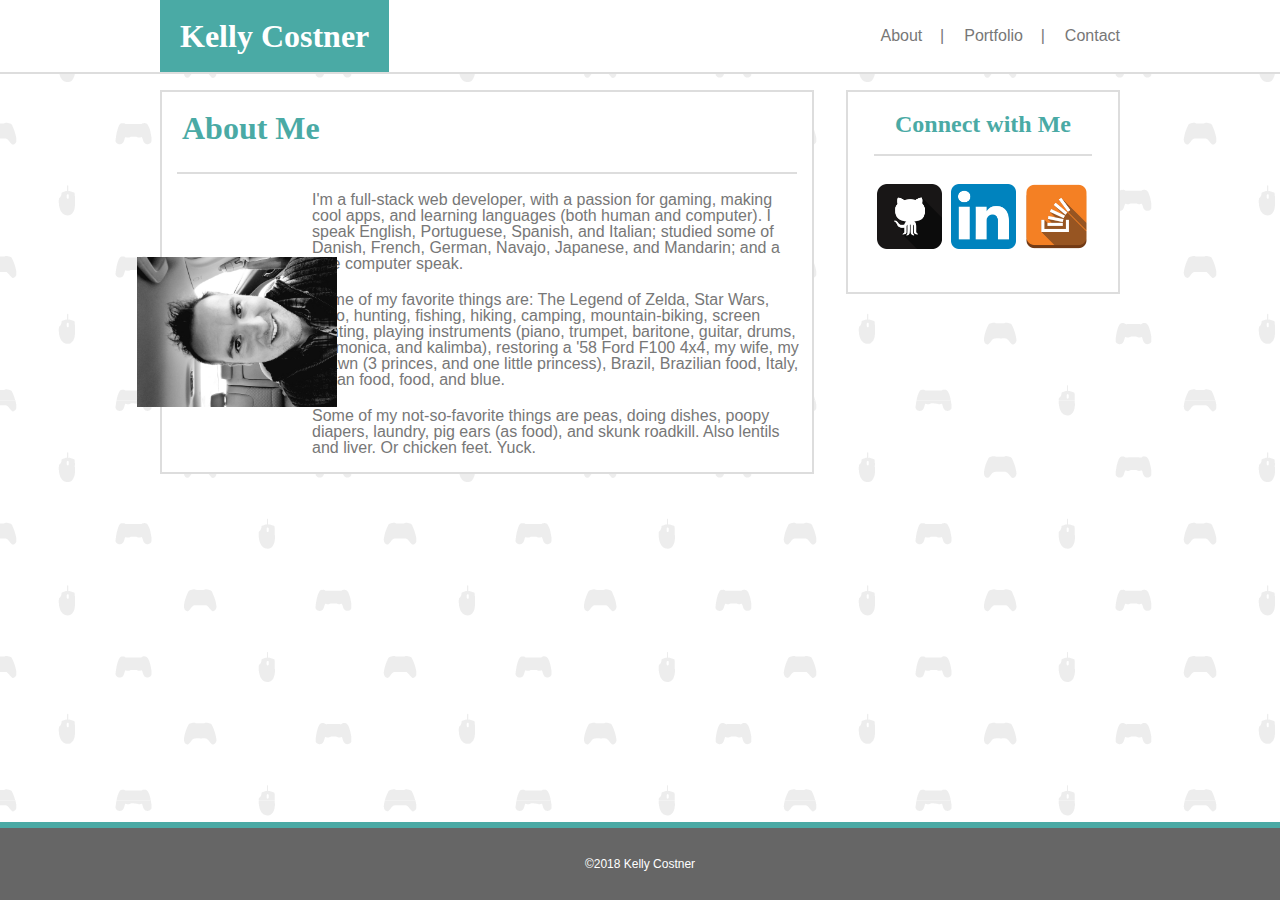
<file: index.html>
<!DOCTYPE html>
<html lang="en">
	<head>
		<meta charset="UTF-8">
		<meta name="viewport" content="width=device-width, initial-scale=1.0">
		<meta http-equiv="X-UA-Compatible" content="ie=edge">
		<title>Kelly Costner - Portfolio</title>
		<link rel="stylesheet" href="assets/css/reset.css">
		<link rel="stylesheet" href="assets/css/style.css">
		<link rel="icon" href="assets/images/profile-favicon.gif" type="image/gif">
	</head>

	<body>
		<div class="topContainer">
			<header class="myHeader">
				<a href="index.html"><h1 class="me">Kelly Costner</h1></a>
				<nav class="myNav">
					<ul class="myNav-ul">
						<li class="myNav-li"><a href="index.html">About</a></li>
						&nbsp; &nbsp; |
						<li class="myNav-li"><a href="portfolio.html">Portfolio</a></li>
						&nbsp; &nbsp; |
						<li class="myNav-li"><a href="contact.html">Contact</a></li>
					</ul>
				</nav>
			</header>
			<br>
		</div>

		<hr id="navhr">

		<section class="mainArea">
			<div class="myArticle">
				<h1>About Me</h1>
				<hr class="bodyHR">
				<img id="profilepic" src="assets/images/profile.jpg" alt="My Mugshot">
				<p>I'm a full-stack web developer, with a passion for gaming, making cool apps, and learning languages (both human and computer). I speak English, Portuguese, Spanish, and Italian; studied some of Danish, French, German, Navajo, Japanese, and Mandarin; and a little <computer-speak class="">computer speak.</computer-speak></p>
				<p>Some of my favorite things are: The Legend of Zelda, Star Wars, Halo, hunting, fishing, hiking, camping, <mountain-biking>mountain-biking,</mountain-biking> screen printing, playing instruments (piano, trumpet, baritone, guitar, drums, harmonica, and kalimba), restoring a '58 Ford F100 4x4, my wife, my spawn (3 princes, and one little princess), Brazil, Brazilian food, Italy, Italian food, food, and blue.</p>
				<p>Some of my not-so-favorite things are peas, doing dishes, poopy diapers, laundry, pig ears (as food), and skunk roadkill. Also lentils and liver. Or chicken feet. Yuck.</p>
			</div>
			<aside class="myAside">
				<h2>Connect with Me</h2>
				<hr class="asideHR">
				<a href="https://github.com/belobig" target="_blank"><img class="asideImg" src="assets/images/github.png"></a>
				<a href="https://www.linkedin.com/in/kelly-costner-68072b51/" target="_blank"><img class="asideImg" src="assets/images/linkedin.png"></a>
				<a href="https://stackoverflow.com/users/8755871/kelly-costner" target="_blank"><img class="asideImg" src="assets/images/stackoverflow.png"></a> 
			</aside>
		</section>
		<footer>&copy;2018 Kelly Costner</footer>
	</body>
</html>
</file>
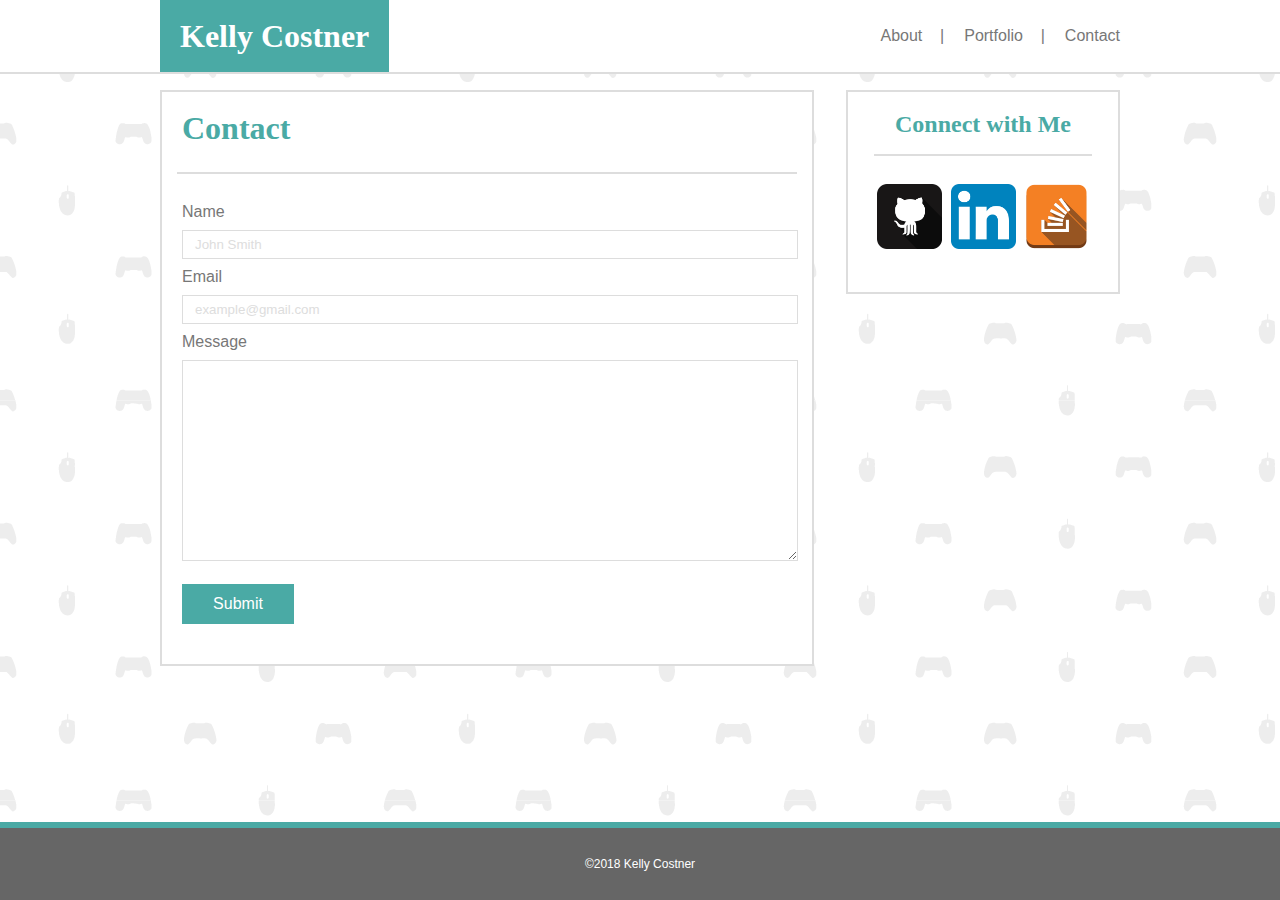
<file: contact.html>
<!DOCTYPE html>
<html lang="en">
	<head>
		<meta charset="UTF-8">
		<meta name="viewport" content="width=device-width, initial-scale=1.0">
		<meta http-equiv="X-UA-Compatible" content="ie=edge">
		<title>Kelly Costner - Portfolio</title>
		<link rel="stylesheet" href="assets/css/reset.css">
		<link rel="stylesheet" href="assets/css/style.css">
		<link rel="icon" href="assets/images/profile-favicon.gif" type="image/gif">
	</head>

	<body>
		<div class="topContainer">
			<header class="myHeader">
				<a href="index.html"><h1 class="me">Kelly Costner</h1></a>
				<nav class="myNav">
					<ul class="myNav-ul">
						<li class="myNav-li"><a href="index.html">About</a></li>
						&nbsp; &nbsp; |
						<li class="myNav-li"><a href="portfolio.html">Portfolio</a></li>
						&nbsp; &nbsp; |
						<li class="myNav-li"><a href="contact.html">Contact</a></li>
					</ul>
				</nav>
			</header>
			<br>
		</div>

		<hr id="navhr">

		<section class="mainArea">
			<div class="myArticle">
				<h1>Contact</h1>
				<hr class="bodyHR">
				<form class="contactForm">
					<p>Name</p>
					<input type="name" placeholder="John Smith">
					<p>Email</p>
					<input type="email" placeholder="example@gmail.com">
					<p>Message</p>
					<textarea name="Message" id="" cols="30" rows="10"></textarea>
					<input type="submit" value="Submit">
				</form>
				
			</div>
			<aside class="myAside">
				<h2>Connect with Me</h2>
				<hr class="asideHR">
				<a href="https://github.com/belobig" target="_blank"><img class="asideImg" src="assets/images/github.png"></a>
				<a href="https://www.linkedin.com/in/kelly-costner-68072b51/" target="_blank"><img class="asideImg" src="assets/images/linkedin.png"></a>
				<a href="https://stackoverflow.com/users/8755871/kelly-costner" target="_blank"><img class="asideImg" src="assets/images/stackoverflow.png"></a> 
			</aside>
		</section>
		<footer>&copy;2018 Kelly Costner</footer>
	</body>
</html>
</file>
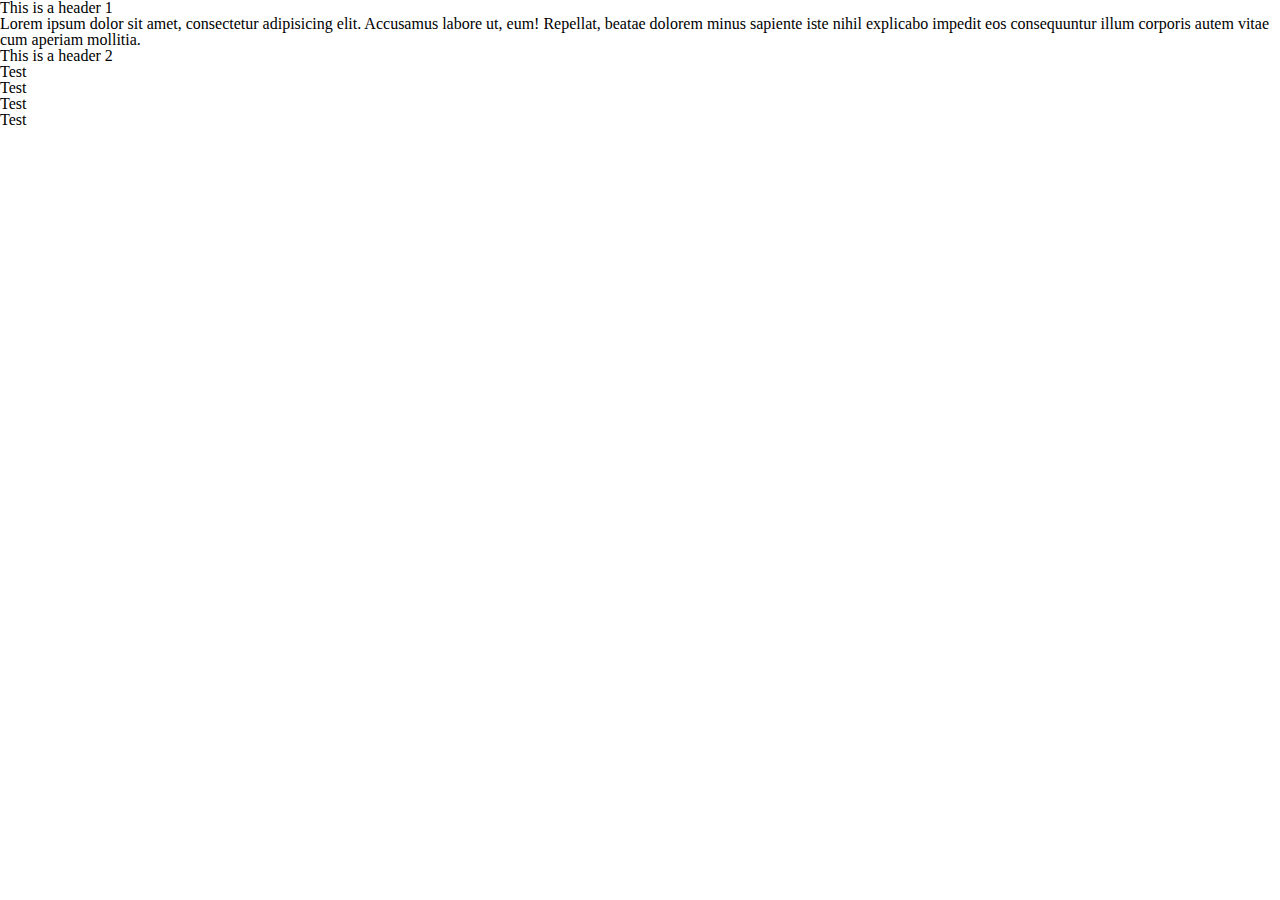
<file: example.html>
<!-- Reset.css -->
<!DOCTYPE html>
<html lang="en-us">

<head>

	<meta charset="UTF-8">
	<title>Example Page</title>
	<!-- Once a reset.css is used uncomment the following line to see how this stylesheet works-->
	<!--Try enabling and then disabling it more than once.-->
	<link rel="stylesheet" href="assets/css/reset.css">

</head>

<body>

	<h1>This is a header 1</h1>

	<p>Lorem ipsum dolor sit amet, consectetur adipisicing elit. Accusamus labore ut, eum! Repellat, beatae dolorem minus sapiente
		iste nihil explicabo impedit eos consequuntur illum corporis autem vitae cum aperiam mollitia.</p>

	<h2>This is a header 2</h2>

	<ul>
		<li>Test</li>
		<li>Test</li>
		<li>Test</li>
		<li>Test</li>
	</ul>

</body>

</html>
</file>
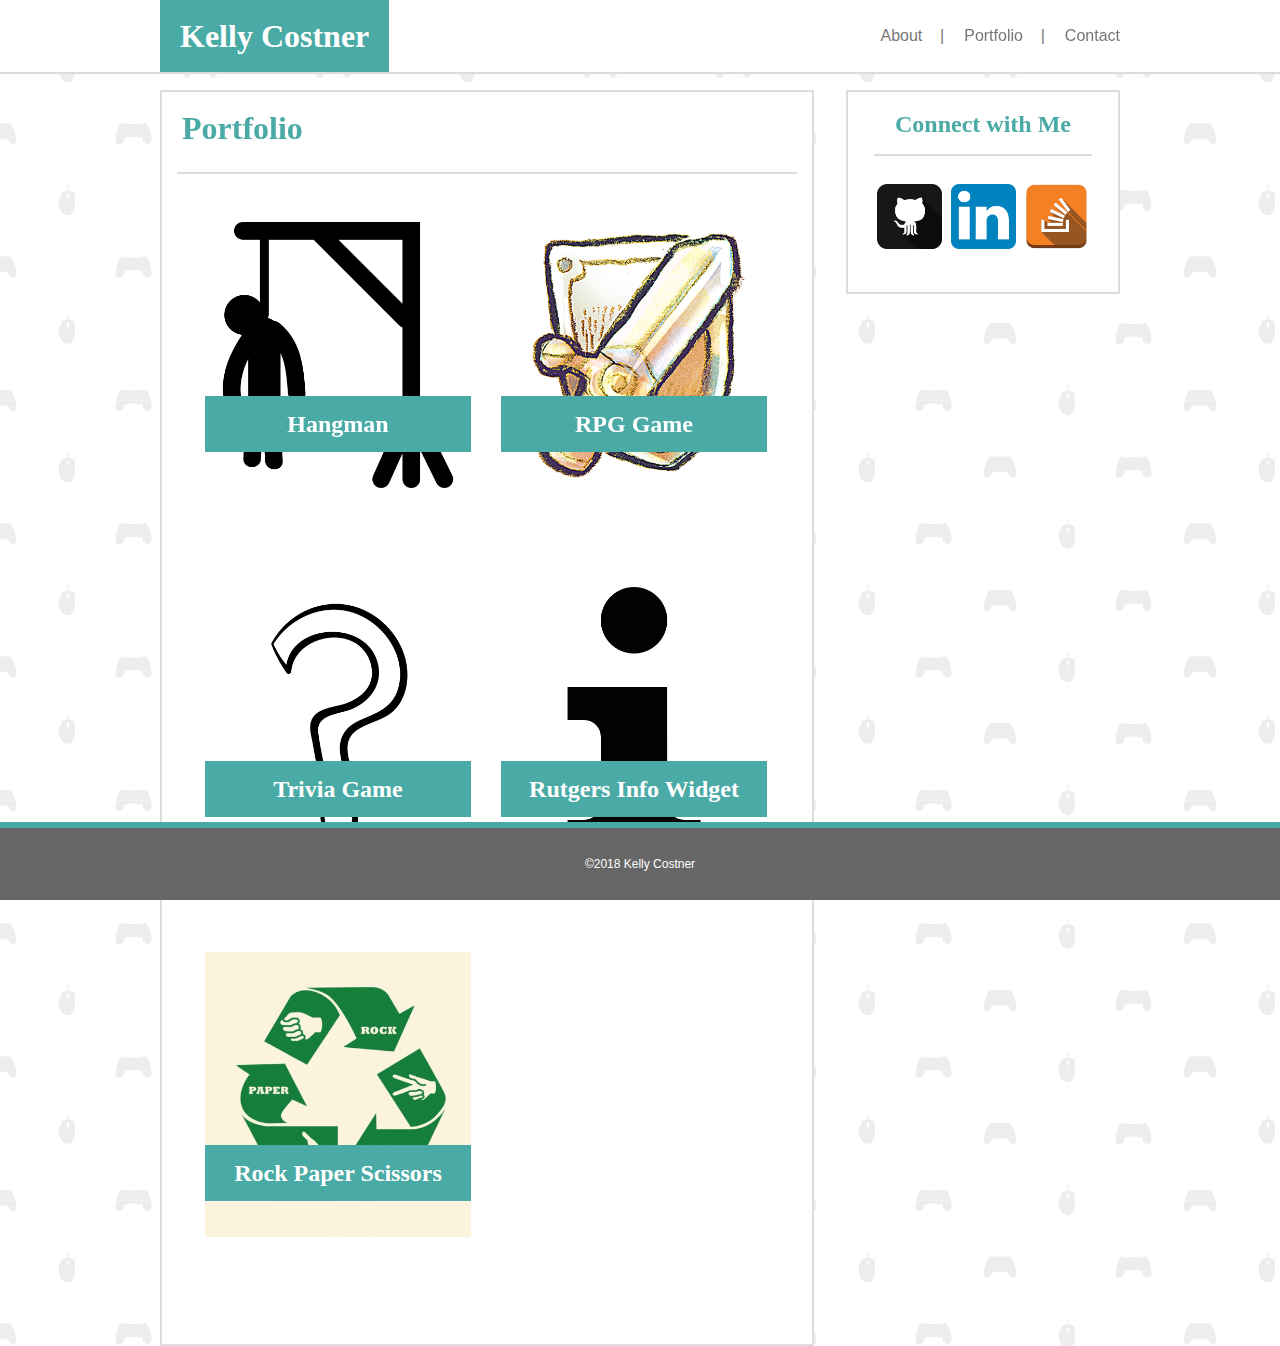
<file: portfolio.html>
<!DOCTYPE html>
<html lang="en">

<head>
	<meta charset="UTF-8">
	<meta name="viewport" content="width=device-width, initial-scale=1.0">
	<meta http-equiv="X-UA-Compatible" content="ie=edge">
	<title>Kelly Costner - Portfolio</title>
	<link rel="stylesheet" href="assets/css/reset.css">
	<link rel="stylesheet" href="assets/css/style.css">
	<link rel="icon" href="assets/images/profile-favicon.gif" type="image/gif">
</head>

<body>
	<div class="topContainer">
		<header class="myHeader">
			<a href="index.html">
				<h1 class="me">Kelly Costner</h1>
			</a>
			<nav class="myNav">
				<ul class="myNav-ul">
					<li class="myNav-li">
						<a href="index.html">About</a>
					</li> &nbsp; &nbsp; |
					<li class="myNav-li">
						<a href="portfolio.html">Portfolio</a>
					</li>
					&nbsp; &nbsp; |
					<li class="myNav-li">
						<a href="contact.html">Contact</a>
					</li>
				</ul>
			</nav>
		</header>
		<br>
	</div>

	<hr id="navhr">

	<section class="mainArea">
		<div class="myArticle">
			<h1>Portfolio</h1>
			<hr class="bodyHR">

			<div class="appImgContainer">
				<a href="">
					<figure>
						<img class="appIcon" src="assets/images/man.png" alt="Hangman">
						<figcaption>
							<h2>Hangman</h2>
						</figcaption>
					</figure>
				</a>
				<a href="">
					<figure>
						<img class="appIcon" src="assets/images/rpg.png" alt="RPG">
						<figcaption>
							<h2>RPG Game</h2>
						</figcaption>
					</figure>
				</a>
				<a href="">
					<figure>
						<img class="appIcon" src="assets/images/question.png" alt="Question Mark">
						<figcaption>
							<h2>Trivia Game</h2>
						</figcaption>
					</figure>
				</a>
				<a href="">
					<figure>
						<img class="appIcon" src="assets/images/info.png" alt="Info symbol">
						<figcaption>
							<h2>Rutgers Info Widget</h2>
						</figcaption>
					</figure>
				</a>
				<a href="">
					<figure>
						<img class="appIcon" src="assets/images/rockpaperscissors.jpg" alt="Rock Paper Scissors">
						<figcaption>
							<h2>Rock Paper Scissors</h2>
						</figcaption>
					</figure>
				</a>
			</div>

		</div>

		<aside class="myAside">
			<h2>Connect with Me</h2>
			<hr class="asideHR">
			<a href="https://github.com/belobig" target="_blank">
				<img class="asideImg" src="assets/images/github.png">
			</a>
			<a href="https://www.linkedin.com/in/kelly-costner-68072b51/" target="_blank">
				<img class="asideImg" src="assets/images/linkedin.png">
			</a>
			<a href="https://stackoverflow.com/users/8755871/kelly-costner" target="_blank">
				<img class="asideImg" src="assets/images/stackoverflow.png">
			</a>
		</aside>
	</section>
	<footer>&copy;2018 Kelly Costner</footer>
</body>

</html>
</file>
<file: assets/css/style.css>
.topContainer {
	background-color: white;
	width: 100%;
	height:72px;
	display: flex;
	justify-content: center;
	position: fixed;
	z-index: 999;
}

h1, h2, h3, h4 {
	font-family: 'Georgia', Times, 'Times New Roman', serif;
}

h1 {
	font-size: 2em;
	font-weight: bold;
}

h2 {
	font-size: 1.5em;
	font-weight: bold;
}

.myHeader {
	display: flex;
	width: 960px;
	background-color: white;
	z-index: 999;
	height: 72px;
	position: fixed;
}

header a {
	z-index: 999;
}

.myNav {
	display: flex;
	flex-grow: 1;
	justify-content: flex-end;

}

.myNav-ul {
	display: flex;
	align-items: center;
}

.myNav-li {
	display: flex;
	margin-left: 20px;
}

#navhr {
	position: fixed;
	top: 64px;
	width: 100%;
	border: 1px solid #dddddd;
}

a {
	text-decoration: none;
	color: inherit;
}

a:hover {
	text-decoration: underline;
}

a img:hover {
	-ms-transform: rotate(15deg);
  -webkit-transform: rotate(15deg);
  -moz-transform: rotate(15deg);
  -o-transform: rotate(15deg);
	transform: rotate(15deg);
}

body{
	font-family: 'Arial', 'Helvetica Neue', Helvetica, sans-serif;
	color: #777777;
	background: url("../images/gaming-pattern.png");
	margin-bottom: 20px;
}

.me {
	color: white;
	background-color: #4aaaa5;
	padding: 20px;
	position: fixed;
}

.mainArea {
	width: 960px;
	flex: 1 0 auto;
	position: relative;
	top: 90px;
	margin: auto;
}

#profilepic {
	transform: rotate(-90deg);
	height: 200px;
	float: left;
	margin: 50px 0 40px 0;
	z-index: auto;
}

p {
	padding: 10px;
}

.myArticle {
	width: 650px;
	background: white;
	border: 2px solid #dddddd;
	float: left;
	margin-bottom: 80px;
}

.myArticle h1 {
	color: #4aaaa5;
	padding: 20px;
}

.myAside {
	width: 270px;
	background: white;
	border: 2px solid #dddddd;
	float: right;
	text-align: center;
	padding-top: 20px;
}

.myAside h2 {
	color: #4aaaa5;
	padding-bottom: 10px;
}

.bodyHR {
	width: 95%;
	border: 1px solid #dddddd;
}

.asideHR {
	width: 80%;
	border: 1px solid #dddddd;
}

.asideImg {
	width: 65px;
	padding: 20px 2px 40px 2px;
}

footer {
	display: flex;
	justify-content: center;
	color: white;
	font-size: 12px;
	width: 100%;
	position: fixed;
	bottom: 0;
	border-top: 6px solid #4aaaa5;
	background-color: #666666;
	padding: 30px 0 30px 0;
}

.contactForm {
	margin: 20px;
	
}

.contactForm input, textarea {
	border: 1.25px solid #dddddd;
	width: 100%;
}

.contactForm p {
	padding: 10px 0 10px 0;
}

.contactForm input {
	height: 25px;
}

.contactForm input::placeholder {
	color: #dddddd;
	padding: 10px 0 10px 10px;
}

textarea {
	height: 195px;
}

input[type=submit] {
	background-color: #4aaaa5;
	border: none;
	color: white;
	text-decoration: none;
	margin: 20px 0 20px 0;
	cursor: pointer;
	width: 112px;
	font-size: 16px;
	height: 40px;
}

.appImgContainer {
	display: flex;
	flex-wrap: wrap;
	margin: 28px;
}

.appIcon {
	width: 266px;
	margin: 20px 15px;
}

figcaption h2 {
	color: white;
	background-color: #4aaaa5;
	text-align: center;
	padding: 16px 0;
	position: relative;
	top:-115px;
	width: 266px;
	margin: auto;
}
</file>
